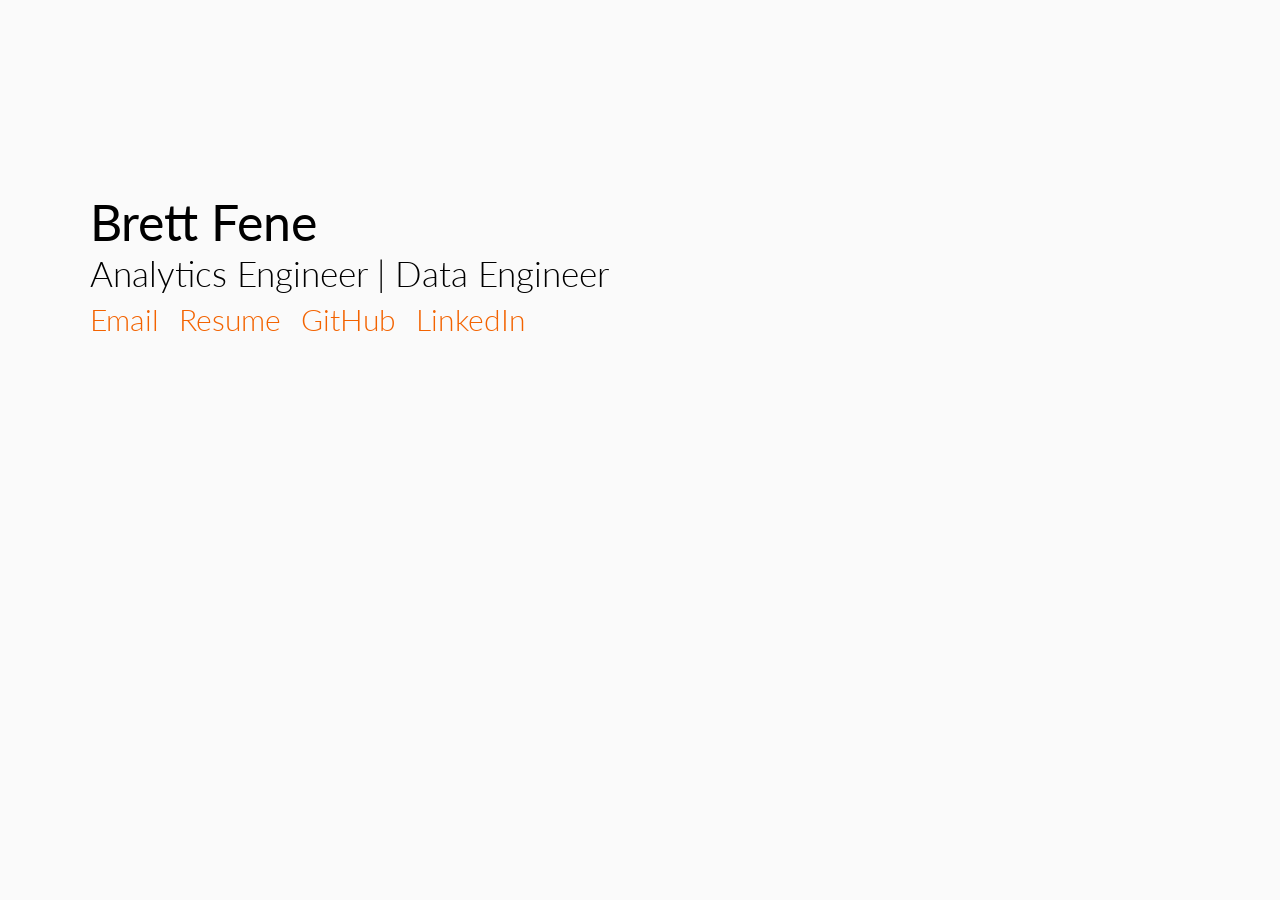
<file: public/index.html>
<!DOCTYPE html>
<html>
    <head>
        <!-- Google Tag Manager -->
        <script>(function(w,d,s,l,i){w[l]=w[l]||[];w[l].push({'gtm.start':
        new Date().getTime(),event:'gtm.js'});var f=d.getElementsByTagName(s)[0],
        j=d.createElement(s),dl=l!='dataLayer'?'&l='+l:'';j.async=true;j.src=
        'https://www.googletagmanager.com/gtm.js?id='+i+dl;f.parentNode.insertBefore(j,f);
        })(window,document,'script','dataLayer','GTM-MK6XRKT');</script>
        <!-- End Google Tag Manager -->
        <title>Brett Fene</title>
        <link rel="icon" type="images/favicon-32x32.png" href="/images/favicon.ico" sizes="32x32" />
        <link rel="stylesheet" type="text/css" href="style.css">
    </head>

    <body>
        <!-- Google Tag Manager (noscript) -->
        <noscript><iframe src="https://www.googletagmanager.com/ns.html?id=GTM-MK6XRKT"
        height="0" width="0" style="display:none;visibility:hidden"></iframe></noscript>
        <!-- End Google Tag Manager (noscript) -->

        <div class="main">
            <div class="mainContent">
                <div class="top">
                    Brett Fene
                </div>
                <div class="bottom">
		    Analytics Engineer | Data Engineer
                </div>
            </div>
            <div class="contactInfo">
                <div class="infoBox">
                    <a class="infoLink" target="_blank" href="mailto:brett.fene@yahoo.com">
                        Email
                    </a>
                    <a class="infoLink" target="_blank" href="resume/BrettFeneResume.pdf">
                        Resume
                    </a>
                    <a class="infoLink" target="_blank" href="https://github.com/feney">
                        GitHub
                    </a>
                    <a class="infoLink" id="linkedin" target="_blank" href="https://www.linkedin.com/in/brett-fene-a639986b/">
                        LinkedIn
                    </a>
                </div>
            </div>
        </div>
    </body>
</html>
</file>
<file: public/style.css>
@import url(https://fonts.googleapis.com/css?family=Lato:400,300);
body,html{
	padding:0;
	margin:0;
	font-family:lato;
	background-color:#FAFAFA;
	background-size:cover
}
a{
	text-decoration:none;
	color:#F36300
}
.main{
	position:fixed;
	height:100%;
	width:100%
}
.main .mainContent{
	color:#000;
	margin:15% 15% 0 7%
}
.main .mainContent .top{
	font-size:50px;
	font-weight:400
}
.main .mainContent .bottom{
	font-size:35px;
	font-weight:300
}
.main .contactInfo{
	margin-left:7%;
	margin-top:7px;
	width:93%;
	display:inline-block
}
.main .contactInfo .infoBox .infoLink{
	float:left;
	margin-right:20px;
	font-size:30px;
	font-weight:300;
	cursor:pointer
}
@media only screen and (max-device-width:1000px){
	.main .mainContent .top{
		font-size:70px
}
	.main .mainContent .middle{
		font-size:100px
}
	.main .mainContent .bottom{
		font-size:70px
}
	.main .contactInfo{
		margin-left:7%;
		margin-top:40px;
		width:70%;
		display:inline-block
}
	.main .contactInfo .infoBox .infoLink{
		margin-bottom:10px;
		font-size:60px
}
}
</file>
